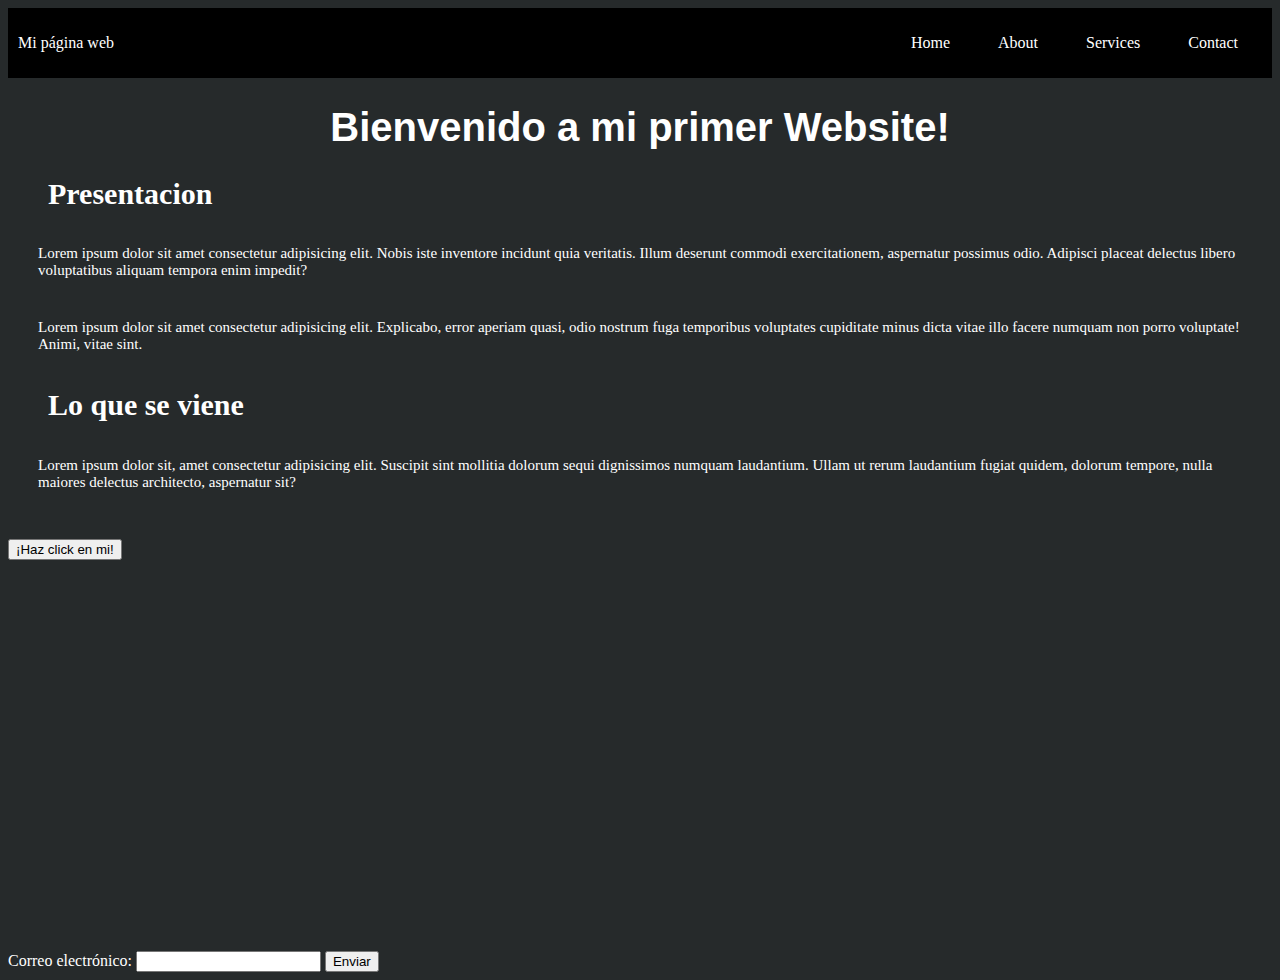
<file: index.html>
<!DOCTYPE html>
<html lang="es">

<head>
  <meta charset="UTF-8" />
  <meta http-equiv="X-UA-Compatible" content="IE=edge" />
  <meta name="viewport" content="width=device-width, initial-scale=1.0" />
  <link rel="stylesheet" href="css/style.css">
  <title>Mi website</title>
</head>

<body>
  <header>
    <div class="container-nav">
      <nav class="navbar">
        <a href="index.html" class="brand">Mi página web</a>
        <ul class="nav-links">
          <li><a href="#">Home</a></li>
          <li><a href="about.html">About</a></li>
          <li><a href="services.html">Services</a></li>
          <li><a href="contact.html">Contact</a></li>
        </ul>
      </nav>
      <button class="button-menu-toggle">Menu</button>
    </div>
  </header>
  
  <div class="container">
    <h1>Bienvenido a mi primer Website!</h1>
    <div class="row">
      <div class="column">
        <h2>Presentacion</h2>
        <p>
          Lorem ipsum dolor sit amet consectetur adipisicing elit. Nobis
          iste inventore incidunt quia veritatis. Illum deserunt commodi
          exercitationem, aspernatur possimus odio. Adipisci placeat delectus
          libero voluptatibus aliquam tempora enim impedit?
        </p>
        <p>
          Lorem ipsum dolor sit amet consectetur adipisicing elit. Explicabo,
          error aperiam quasi, odio nostrum fuga temporibus voluptates cupiditate
          minus dicta vitae illo facere numquam non porro voluptate! Animi, vitae sint.
        </p>
      </div>
      <div class="column">
        <h2>Lo que se viene</h2>
        <p>
          Lorem ipsum dolor sit, amet consectetur adipisicing elit. Suscipit
          sint mollitia dolorum sequi dignissimos numquam laudantium. Ullam ut
          rerum laudantium fugiat quidem, dolorum tempore, nulla maiores delectus
          architecto, aspernatur sit?
      </div>
    </div>
  </div>

  <br>
  <button onclick="showAlert()">¡Haz click en mi!</button>
  <br>
  <br>
  <br>
  
  <div>
    <iframe width="560" height="315" src="https://www.youtube.com/embed/OrmjV8xuasY" title="YouTube video player" frameborder="0" allow="accelerometer; autoplay; clipboard-write; encrypted-media; gyroscope; picture-in-picture; web-share" allowfullscreen></iframe>
  </div>
  <br>
  <br>
  <form id="myForm">
    <label for="email">Correo electrónico:</label>
    <input type="email" id="email" name="email" required />
    <button type="submit">Enviar</button>
  </form>
  
  <script src="scripts/index.js"></script>

</body>

</html>
</file>
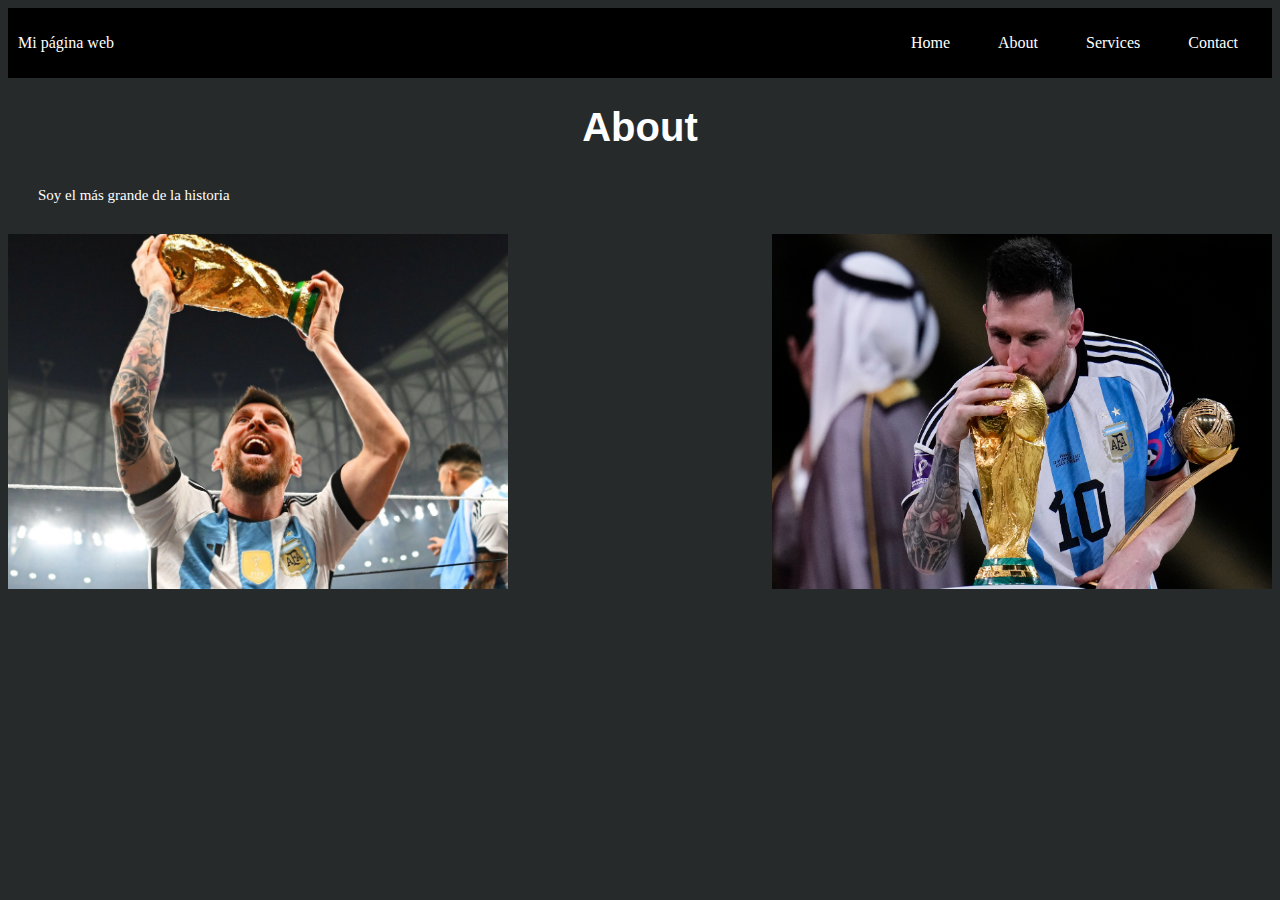
<file: about.html>
<!DOCTYPE html>
<html lang="en">

<head>
    <meta charset="UTF-8">
    <meta http-equiv="X-UA-Compatible" content="IE=edge">
    <meta name="viewport" content="width=device-width, initial-scale=1.0">
    <link rel="stylesheet" href="css/style.css">
    <title>About</title>
</head>

<body>
    <header>
        <div class="container-nav">
            <nav class="navbar">
                <a href="index.html" class="brand">Mi página web</a>
                <ul class="nav-links">
                    <li><a href="index.html">Home</a></li>
                    <li><a href="#">About</a></li>
                    <li><a href="services.html">Services</a></li>
                    <li><a href="contact.html">Contact</a></li>
                </ul>
            </nav>
            <button class="button-menu-toggle">Menu</button>
        </div>
    </header>

    <h1>About</h1>

    <p>
        Soy el más grande de la historia
    </p>
    
    <div class="contenedor-images">
        <img src="images/Messi3.jpg" alt="Messi" width="500">
        <img src="images/Messi2.jpg" alt="Messi 2" width="500">
    </div>

    <script src="scripts/index.js"></script>

</body>

</html>
</file>
<file: css/style.css>
body {
  background-color: rgb(38, 42, 43);
  color: white;
}
h1 {
  font-family: "Arial", sans-serif;
  font-size: 40px;
  text-align: center;
}
h2 {
  margin-left: 40px;
  font-size: 30px;
  font-family: "Lucida Sans";
}

p {
  font-family: "Georgia", serif;
  font-size: 15px;
  padding: 10px;
  margin: 20px;
}
.container-nav {
  display: flex;
  padding: 10px;
  height: 50px;
  background-color: black;
}

.navbar {
  display: flex;
  justify-content: space-between;
  width: 100%;
}

.brand {
  display: flex;
  align-items: center;
}

li > a {
  padding: 8px 24px;
}

li {
  list-style-type: none;
}

a {
  color: white;
  text-decoration: none;
}

.nav-links {
  display: flex;
  align-items: center;
}

.button-menu-toggle {
  display: none;
}
@media (max-width: 768px) {
  .column {
    flex: 100%;
  }

  .nav-links {
    display: none;
  }

  .button-menu-toggle {
    display: block;
    background-color: white;
    border: none;
    border-radius: 50px;
    padding: 0 24px;
    font-family: monospace;
    font-weight: bold;
    font-size: 20px;
  }

  .nav-links.nav-links-responsive {
    position: absolute;
    display: flex;
    background-color: black;
    width: 93%;
    height: 85%;
    top: 6%;
    left: 1%;
    flex-direction: column;
    padding-top: 200px;
    align-items: center;
    gap: 70px;
    font-size: 40px;
  }
}


.contenedor-images {
  display: flex;
  flex-wrap: wrap;
  width: 100%;
  justify-content: space-between;
}
</file>
